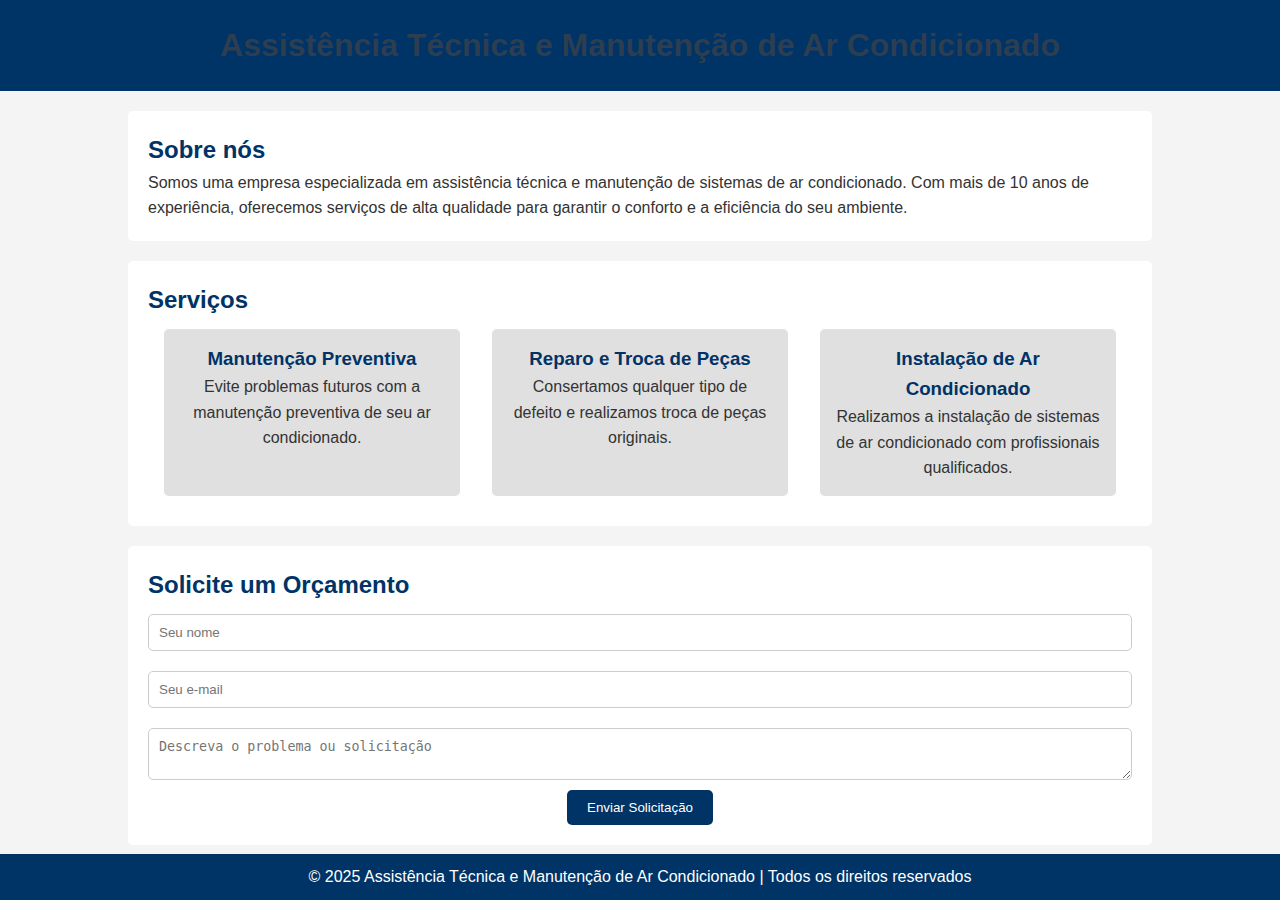
<file: index.html>
<!DOCTYPE html>
<html lang="pt-br">
<head>
    <meta charset="UTF-8">
    <meta name="viewport" content="width=device-width, initial-scale=1.0">
    <title>Assistência Técnica de Ar Condicionado</title>
    <link rel="stylesheet" href="styles.css"> <!-- Aqui você pode linkar um arquivo CSS externo -->
    <style>
        body {
            font-family: Arial, sans-serif;
            margin: 0;
            padding: 0;
            background-color: #f4f4f4;
        }
        header {
            background-color: #003366;
            color: white;
            text-align: center;
            padding: 20px 0;
        }
        header h1 {
            margin: 0;
        }
        .container {
            width: 80%;
            margin: 0 auto;
        }
        section {
            padding: 20px;
            margin-top: 20px;
            background-color: white;
            border-radius: 5px;
        }
        h2 {
            color: #003366;
        }
        .service-list {
            display: flex;
            justify-content: space-around;
            flex-wrap: wrap;
        }
        .service-item {
            width: 30%;
            background-color: #e0e0e0;
            padding: 15px;
            margin: 10px;
            border-radius: 5px;
            text-align: center;
        }
        .service-item h3 {
            color: #003366;
        }
        form input, form textarea {
            width: 100%;
            padding: 10px;
            margin: 10px 0;
            border: 1px solid #ccc;
            border-radius: 5px;
        }
        form button {
            background-color: #003366;
            color: white;
            padding: 10px 20px;
            border: none;
            border-radius: 5px;
            cursor: pointer;
        }
        footer {
            background-color: #003366;
            color: white;
            text-align: center;
            padding: 10px 0;
            position: fixed;
            width: 100%;
            bottom: 0;
        }
    </style>
</head>
<body>

    <header>
        <div class="container">
            <h1>Assistência Técnica e Manutenção de Ar Condicionado</h1>
        </div>
    </header>

    <div class="container">
        <section>
            <h2>Sobre nós</h2>
            <p>Somos uma empresa especializada em assistência técnica e manutenção de sistemas de ar condicionado. Com mais de 10 anos de experiência, oferecemos serviços de alta qualidade para garantir o conforto e a eficiência do seu ambiente.</p>
        </section>

        <section>
            <h2>Serviços</h2>
            <div class="service-list">
                <div class="service-item">
                    <h3>Manutenção Preventiva</h3>
                    <p>Evite problemas futuros com a manutenção preventiva de seu ar condicionado.</p>
                </div>
                <div class="service-item">
                    <h3>Reparo e Troca de Peças</h3>
                    <p>Consertamos qualquer tipo de defeito e realizamos troca de peças originais.</p>
                </div>
                <div class="service-item">
                    <h3>Instalação de Ar Condicionado</h3>
                    <p>Realizamos a instalação de sistemas de ar condicionado com profissionais qualificados.</p>
                </div>
            </div>
        </section>

        <section>
            <h2>Solicite um Orçamento</h2>
            <form action="#" method="POST">
                <input type="text" name="nome" placeholder="Seu nome" required>
                <input type="email" name="email" placeholder="Seu e-mail" required>
                <textarea name="mensagem" placeholder="Descreva o problema ou solicitação" required></textarea>
                <button type="submit">Enviar Solicitação</button>
            </form>
        </section>
    </div>

    <footer>
        <p>&copy; 2025 Assistência Técnica e Manutenção de Ar Condicionado | Todos os direitos reservados</p>
    </footer>

</body>
</html>
</file>
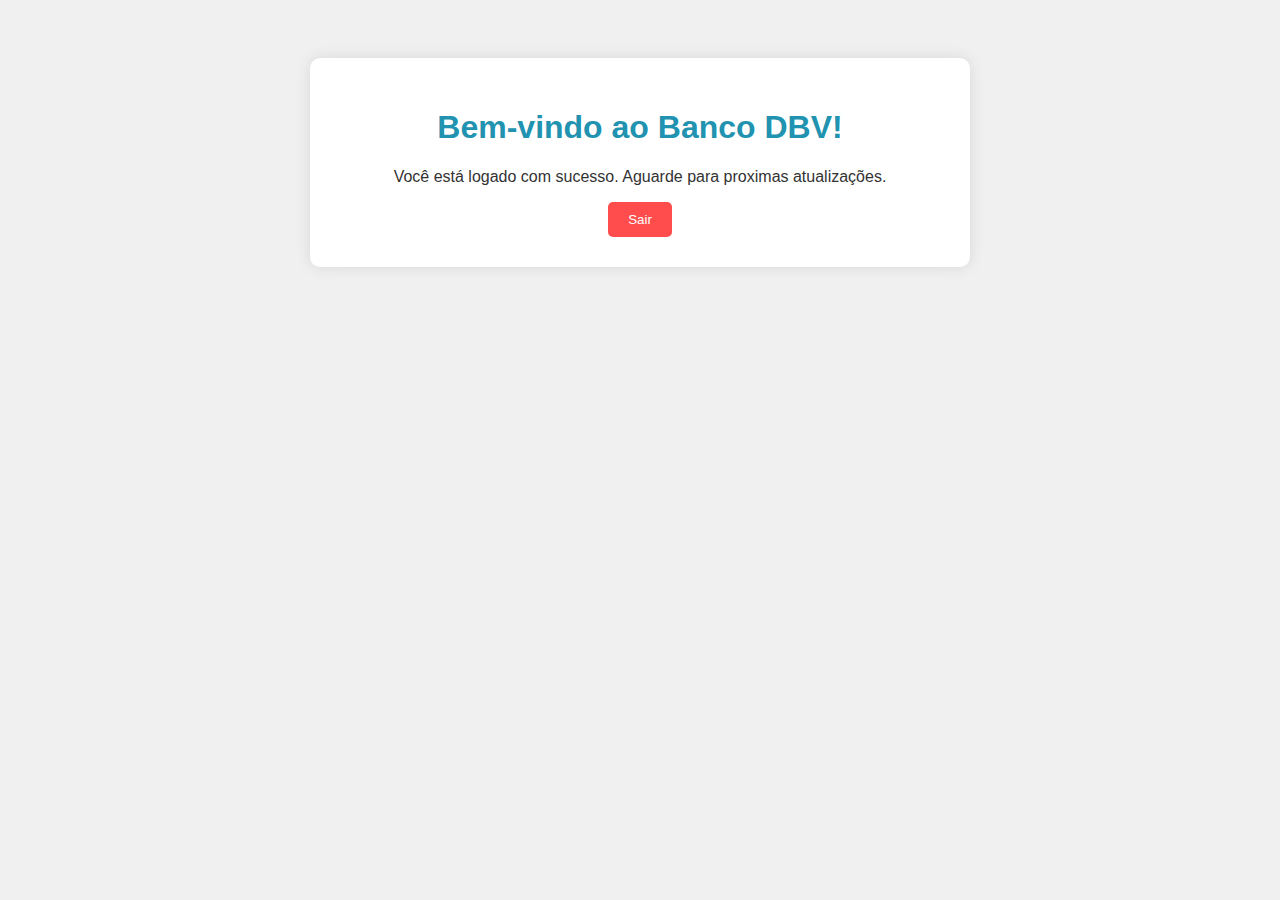
<file: dashboard.html>
<!DOCTYPE html>
<html lang="pt-br">
<head>
    <meta charset="UTF-8">
    <meta name="viewport" content="width=device-width, initial-scale=1.0">
    <title>Bem-vindo ao Banco XYZ</title>
    <style>
        body {
            font-family: Arial, sans-serif;
            background-color: #f0f0f0;
            color: #333;
            text-align: center;
            padding: 50px;
        }

        .container {
            background-color: white;
            padding: 30px;
            border-radius: 10px;
            box-shadow: 0 0 15px rgba(0, 0, 0, 0.1);
            max-width: 600px;
            margin: 0 auto;
        }

        h1 {
            color: #2193b0;
        }

        .btn-logout {
            background-color: #ff4d4d;
            color: white;
            border: none;
            padding: 10px 20px;
            border-radius: 5px;
            cursor: pointer;
        }

        .btn-logout:hover {
            background-color: #ff1a1a;
        }
    </style>
</head>
<body>

    <div class="container">
        <h1>Bem-vindo ao Banco DBV!</h1>
        <p>Você está logado com sucesso. Aguarde para proximas atualizações.</p>
        <button class="btn-logout" onclick="logout()">Sair</button>
    </div>

    <script>
        // Função de logout para redirecionar de volta para a tela de login
        function logout() {
            window.location.href = "index.html";  // Redireciona para a página de login
        }
    </script>
    
</body>
</html>
</file>
<file: styles.css>
/* Reset de margin e padding */
* {
    margin: 0;
    padding: 0;
    box-sizing: border-box;
}

/* Fonte e estilo base */
body {
    font-family: Arial, sans-serif;
    background-color: #f4f4f4;
    color: #333;
    line-height: 1.6;
}

.container {
    width: 80%;
    margin: 0 auto;
}

h1, h2, h3 {
    color: #2c3e50;
}

a {
    text-decoration: none;
    color: #3498db;
}

a:hover {
    text-decoration: underline;
}

header {
    background-color: #3498db;
    padding: 20px 0;
    color: white;
}

header h1 {
    display: inline-block;
}

nav ul {
    list-style: none;
    float: right;
}

nav ul li {
    display: inline;
    margin-left: 20px;
}

nav ul li a {
    color: white;
    font-weight: bold;
}

#home {
    background-color: #ecf0f1;
    padding: 40px 0;
    text-align: center;
}

#home h2 {
    font-size: 2.5rem;
}

#home p {
    margin-top: 10px;
    font-size: 1.2rem;
}

.btn {
    display: inline-block;
    background-color: #3498db;
    color: white;
    padding: 10px 20px;
    border-radius: 5px;
    margin-top: 20px;
    font-weight: bold;
}

.btn:hover {
    background-color: #2980b9;
}

.services {
    padding: 40px 0;
    background-color: #fff;
    text-align: center;
}

.services .service-item {
    margin: 20px 0;
}

.about, .contact {
    padding: 40px 0;
    background-color: #ecf0f1;
    text-align: center;
}

form {
    display: flex;
    flex-direction: column;
    align-items: center;
}

form label {
    margin: 10px 0;
}

form input, form textarea {
    width: 80%;
    padding: 10px;
    margin-bottom: 20px;
    border: 1px solid #ccc;
    border-radius: 5px;
}

footer {
    background-color: #2c3e50;
    color: white;
    text-align: center;
    padding: 20px 0;
}

footer p {
    font-size: 1rem;
}
</file>
